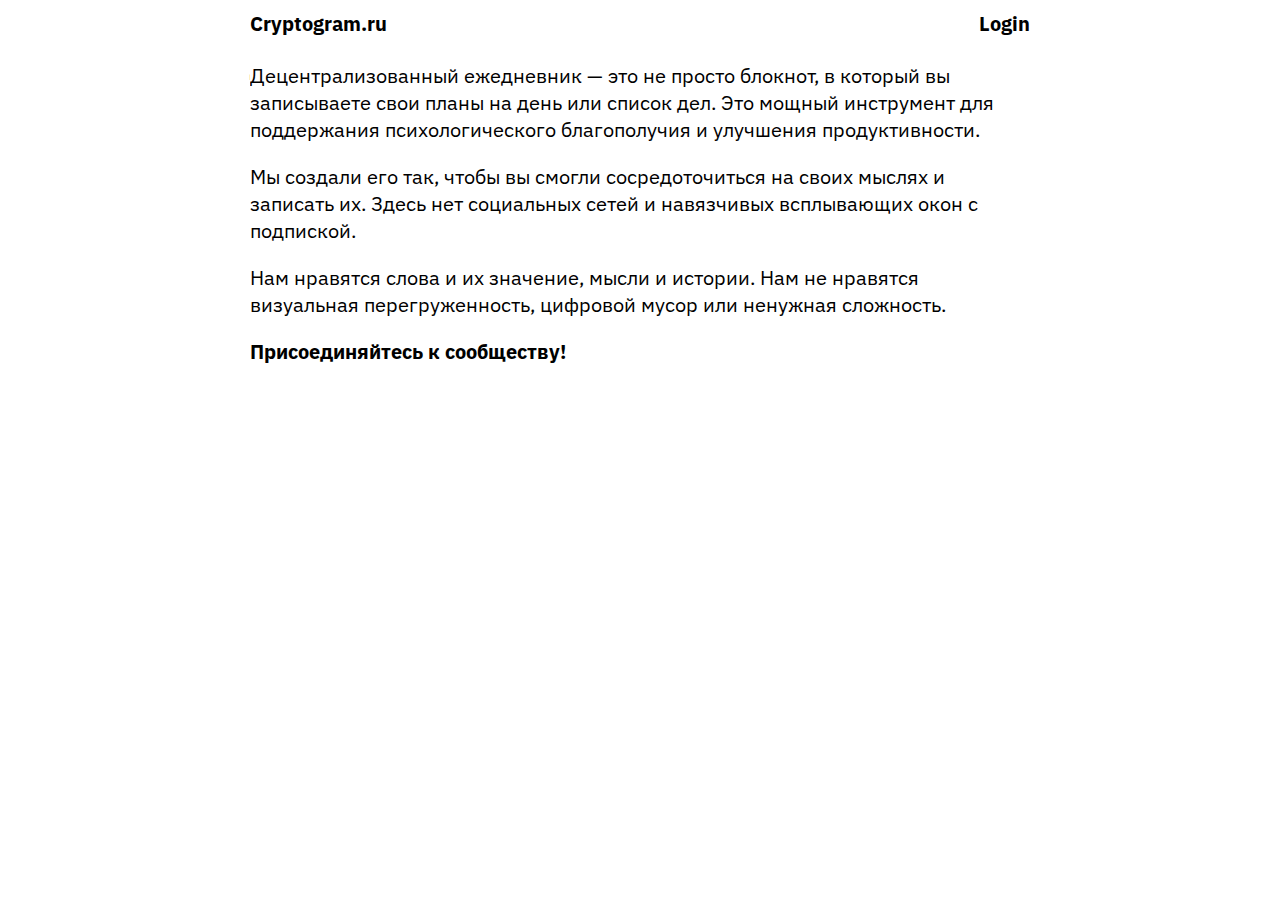
<file: index.html>
<!DOCTYPE html>
<html>
    <head>
        <meta charset="utf-8">
        <meta http-equiv="X-UA-Compatible" content="IE=edge">
        <title></title>
        <meta name="description" content="">
        <meta name="viewport" content="width=device-width, initial-scale=1">
        <link rel="stylesheet" href="style.css">
    </head>
    <body>
<ul>
    <li>
        <div class="headerli"><div class="date">Cryptogram.ru</div><a href="app.html" class="login">Login</a></div>
        <div class="text">
            <p>
                Децентрализованный ежедневник — это не просто блокнот, в который вы записываете свои планы на день или список дел. Это мощный инструмент для поддержания психологического благополучия и улучшения продуктивности.
            </p>
            <p>
                Мы создали его так, чтобы вы смогли сосредоточиться на своих мыслях и записать их. Здесь нет социальных сетей и навязчивых всплывающих окон с подпиской.
            </p>
            <p>
                Нам нравятся слова и их значение, мысли и истории. Нам не нравятся визуальная перегруженность, цифровой мусор или ненужная сложность.
            </p>
            <a href="#" class="telegram">Присоединяйтесь к сообществу!</a>
        </div>
    </li>
</ul>

    </body>
</html>
</file>
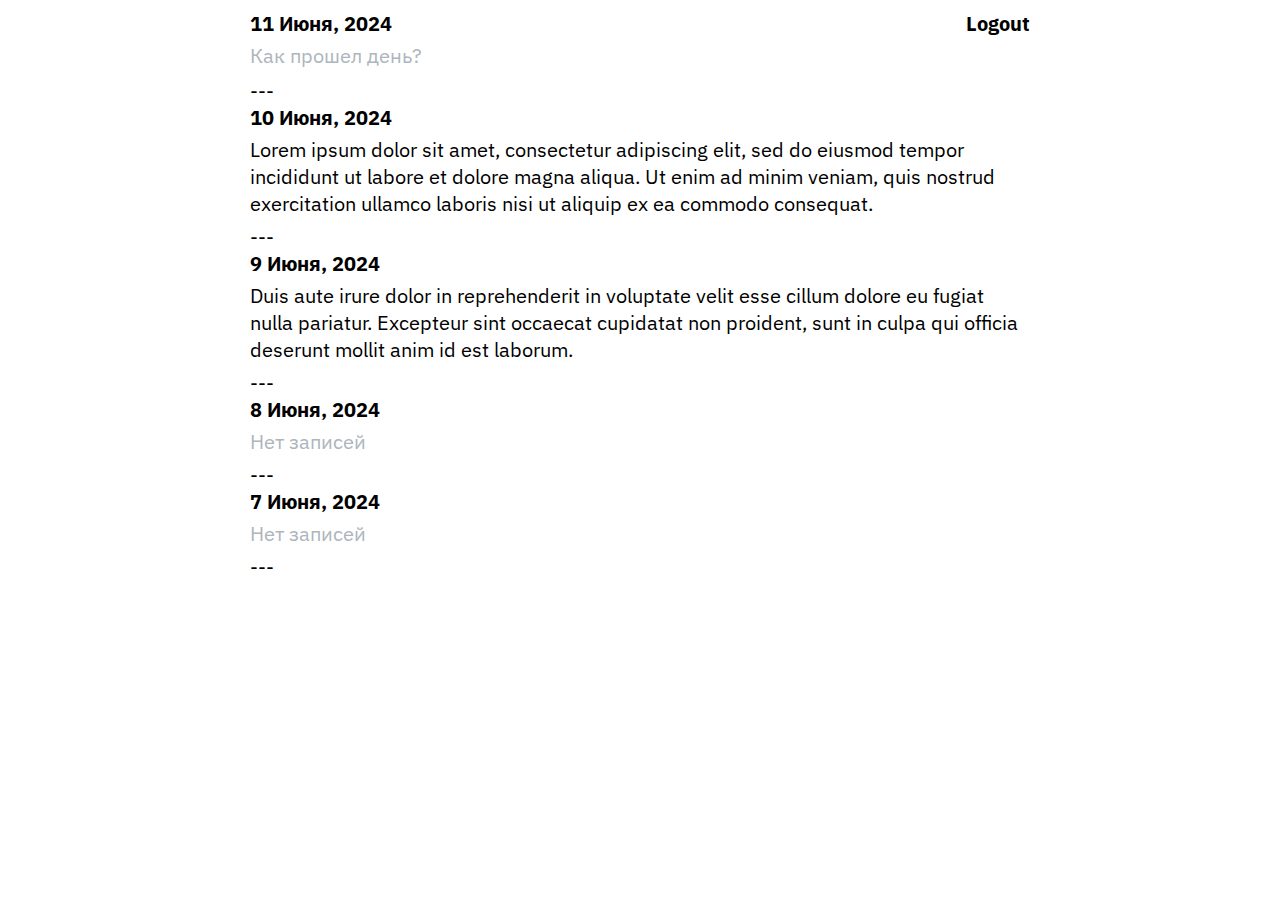
<file: app.html>
<!DOCTYPE html>
<html>
    <head>
        <meta charset="utf-8">
        <meta http-equiv="X-UA-Compatible" content="IE=edge">
        <title></title>
        <meta name="description" content="">
        <meta name="viewport" content="width=device-width, initial-scale=1">
        <link rel="stylesheet" href="style.css">
    </head>
    <body>
                <script>
            function autoResize(elem) {
                elem.style.height = 'auto';
                elem.style.height = (elem.scrollHeight-4) + 'px';
            }
            </script>
<ul>
    <li>
        <div class="headerli"><div class="date">11 Июня, 2024</div><a href="index.html" class="logout">Logout</a></div>
        <textarea class="autoresize" oninput="autoResize(this)" rows="1" placeholder="Как прошел день?" autofocus></textarea>
        <div class="line">---</div>
    </li>
    <li>
        <div class="date">10 Июня, 2024</div>
        <div class="text">Lorem ipsum dolor sit amet, consectetur adipiscing elit, sed do eiusmod tempor incididunt ut labore et dolore magna aliqua. Ut enim ad minim veniam, quis nostrud exercitation ullamco laboris nisi ut aliquip ex ea commodo consequat.</div>
        <div class="line">---</div>
    </li>
    <li>
        <div class="date">9 Июня, 2024</div>
        <div class="text">Duis aute irure dolor in reprehenderit in voluptate velit esse cillum dolore eu fugiat nulla pariatur. Excepteur sint occaecat cupidatat non proident, sunt in culpa qui officia deserunt mollit anim id est laborum.</div>
        <div class="line">---</div>
    </li>
    <li>
        <div class="date">8 Июня, 2024</div>
        <div class="textnone">Нет записей</div>
        <div class="line">---</div>
    </li>
    <li>
        <div class="date">7 Июня, 2024</div>
        <div class="textnone">Нет записей</div>
        <div class="line">---</div>
    </li>
</ul>

    </body>
</html>
</file>
<file: style.css>
@import url('https://fonts.googleapis.com/css2?family=IBM+Plex+Sans:ital,wght@0,100;0,200;0,300;0,400;0,500;0,600;0,700;1,100;1,200;1,300;1,400;1,500;1,600;1,700&display=swap');
body{
    box-sizing: border-box;
    margin: 0 auto;
    padding: 10px;
    font-family: "IBM Plex Sans", sans-serif;
    font-size: 20px;
    max-width: 800px;
}
ul{
    list-style: none;
    margin: 0;
    padding: 0;
}
.headerli{
    display: flex;
    flex-direction: row;
    flex-wrap: nowrap;
    justify-content: space-between;
}
.textnew{
    cursor: text;
    outline: none;
    padding: 0px 0px 0px 0px;
    color: #212529;
}
.textnew:hover{
    cursor: text;
    background-color: #f8f8f8;
}
.autoresize{
    width: 100%;
    height: auto;
    resize: none;
outline: none;
border: none;
font-size: 20px;
font-family: "IBM Plex Sans", sans-serif;
overflow-y: hidden;
overflow-x: hidden;
padding: 0px 0px 2px 0px;
margin: 0;
  }
.textnone{
    color: #adb5bd;
    margin-bottom: 6px;
}
.text{
    margin-bottom: 6px;
}
.line{
    padding: 0;
    margin: 0;}
::placeholder { /* Most modern browsers support this now. */
    color: #adb5bd;
 }
.date{
    font-weight: 700;
    margin-bottom: 5px;
    color: #000000;
}
a.logout{
    font-weight: 700;
    color: #000000;
    text-decoration: none;
}
a.login{
    font-weight: 700;
    color: #000000;
    text-decoration: none;
}
a.telegram{
    color: #000000;
    text-decoration: none;
    font-weight: 700;
}
a.telegram:hover{
    color: #000000;
    text-decoration: underline;
}
</file>
